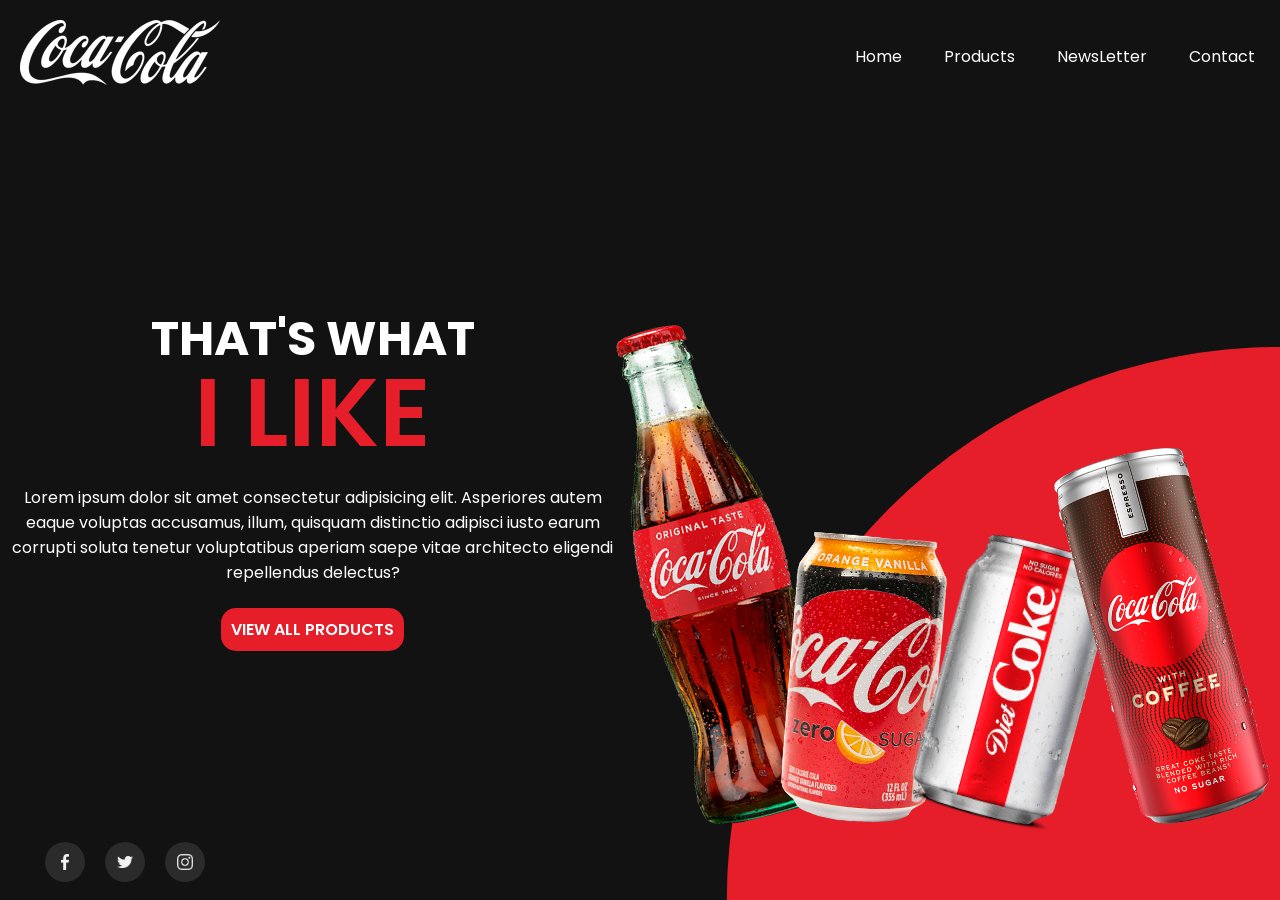
<file: index.html>
<!DOCTYPE html>
<html lang="en">

<head>
    <meta charset="UTF-8">
    <meta http-equiv="X-UA-Compatible" content="IE=edge">
    <meta name="viewport" content="width=device-width, initial-scale=1.0">
    <title>Coca-Cola / Landing Page</title>
    <link rel="stylesheet" href="style.css">
</head>

<body>
    <div class="box">
        

        <header>
            <div class="navbar">
                <div class="container ">
                    <div class="nav-header">
                        <img src="assets/img/logo.png" alt="Logoda Coca-Cola" />
                        <button class="nav-toggle" id="navToggle">
                            <i class="fas fa-bars"></i>
                        </button>
                    </div>

                    <nav>
                        <ul class="nav-links hidden" >
                            <li class="nav-link"><a href="#">Home</a></li>
                            <li class="nav-link"><a href="#">Products</a></li>
                            <li class="nav-link"><a href="#">NewsLetter</a></li>
                            <li class="nav-link"><a href="#"><span>Contact</span></a></li>
                        </ul>
                    </nav>
                </div>
            </div>
        </header>

        <main >
            <div class="circle"></div>
            <section class="iLike-main">
                    <div class="text-iLike-main">
                        <h2> that's what </h2>
                         <span>i like</span>
                        <p>Lorem ipsum dolor sit amet consectetur adipisicing elit. Asperiores autem eaque voluptas
                            accusamus, illum, quisquam distinctio adipisci iusto earum corrupti soluta tenetur
                            voluptatibus aperiam saepe vitae architecto eligendi repellendus delectus?</p>
                    </div>
                    <div class="button-iLike-main">
                        <a href="#" class=button-ilike-main>VIEW ALL PRODUCTS</a>
                    </div>
            </section>



            <section class="box-img-main">
                
                    <div class="img-box">
                        <img src="assets/img/cocacola1.png" class="imgs img1" alt="">
                        <img src="assets/img/cocacola2.png" class="imgs img2" alt="">
                        <img src="assets/img/cocacola3.png" class="imgs img3" alt="">
                        <img src="assets/img/cocacola4.png" class="imgs img4" alt="">
                    </div>
               
            </section>
        </main>

        <footer class="footer">
            <div class="box-footer">
                <button class="btn-footer">
                    <img src="assets/img/facebook.png" alt="iconFacebook" />
                </button>
                <button class="btn-footer">
                    <img src="assets/img/twitter.png" alt="iconFacebook" />
                </button>
                <button class="btn-footer">
                    <img src="assets/img/instagram.png" alt="iconFacebook" />
                </button>
            </div>
        </footer>
    </div>



    <script src="index.js"></script>

</body>

</html>
</file>
<file: style.css>
@import url('https://fonts.googleapis.com/css2?family=Poppins:wght@200;300;400;500;600;700;800;900&display=swap');
@import url("https://cdnjs.cloudflare.com/ajax/libs/font-awesome/5.15.3/css/all.min.css");

/*CLASSES GLOBAIS E AJUSTES GLOBAIS*/
:root {
  --background: #121212;
  --backround-menu: #121212f0;
  --text: #fff;
  --red: #e51e2a;
  --red-btn-footer: #a00f18;
}

* {
  margin: 0;
  padding: 0;
  box-sizing: border-box;
  font-family: 'Poppins', sans-serif;
}

body {
  background-color: var(--background);
  width: 100%;
  height: 100%;
}

header {
  width: 100%;
}

a {
  color: var(--text);
  text-decoration: none;
}

.hidden {
  display: none !important;
}

.fadeIn {
  animation: fadeIn .3s ease forwards;
}

.box {
  display: flex;
  flex-direction: column;
  justify-content: center;
  width: 100%;
}

.circle {
  top: 0;
  left: 0;
  width: 100%;
  height: 100%;
  background: var(--red);
  clip-path: circle(50% at bottom right);
  z-index: 0;
  position: fixed;
  display:none;
}

/*HEADER - NAVBAR*/
.container {
  display: flex;
  flex-direction: column;
  align-items: center;
  padding: 20px 20px;
  width: 100%;
}

.navbar {
  display: flex;
  justify-content: center;
  width: 100%;
}

.nav-header {
  display: flex;
  justify-content: space-between;
  align-items: center;
  width: 100%;
}

.nav-toggle {
  border: transparent;
  background: transparent;
  color: white;
  font-size: 1.5rem;
}

.nav-links {
  display: flex;
  flex-direction: column;
  justify-content: space-between;
  align-items: center;
  position: absolute;
  left: 0;
  width: 100%;
  margin-top: 20px;
  padding: 0 20px;
  background-color: var(--backround-menu);
  z-index: 2;

}

.nav-link {
  text-align: center;
  list-style: none;
  border-bottom: 1px solid var(--text);
  width: 100%;
  margin: 10px 0;
}

/*MAIN*/
main {
  display: flex;
  flex-direction: column;
  justify-content: start;
  align-items: center;
  width: 100vw;
  height: 100%;
}

main .iLike-main {
  display: flex;
  flex-direction: column;
  justify-content: center;
  align-items: center;
  flex: 1;
  width: 100%;
  padding: 10px;
  margin-top: 2em;
  z-index: 1;
}

.iLike-main .text-iLike-main {
  display: flex;
  flex-direction: column;
  text-align: center;
  margin-bottom: 2em;
}

h2 {
  color: var(--text);
  text-transform: uppercase;
  font-size: 2em;

}

.text-iLike-main span {
  text-transform: uppercase;
  color: var(--red);
  font-weight: 600;
  font-size: 4em;
}

p {
  color: #fff;
  text-align: center;
}

.button-ilike-main {
  background-color: #e51e2a;
  padding: 10px;
  border-radius: 15px;
  font-weight: 600;
}

.button-ilike-main:hover {
  background-color: white;
  color: #e51e2a;
  transition: 0.2s ease-in-out;
}

/*imagens*/
.box-img-main {
  display: flex;
  justify-content: center;
  flex: 1;
  width: 100%;
  padding: 40px 20px 0 20px;
}

.img-box {
  display: flex;
  justify-content: center;
  align-items: end;
  z-index: 1;
  padding: 40px;
  width: 100%;
  
  
}

.imgs {
  width: 100%;
  min-width: 60px;
}

.img1 {
  transform: rotate(-15deg);
}

.img2 {
  transform: rotate(5deg);
}

.img3 {
  transform: rotate(15deg);
}

.img4 {
  transform: rotate(-15deg);
}

/*FOOTER*/
.footer {
  display: flex;
  justify-content: center;
  align-items: center;
  width: 100vw;
  z-index: 1;
}

.footer .box-footer {
  display: flex;
  justify-content: center;
  align-items: center;
  width: 100%;
  padding: 10px;

}

.footer .box-footer .btn-footer {
  border: none;
  background-color: #2c2b2b;
  width: 40px;
  height: 40px;
  padding: 12px;
  border-radius: 50%;
  cursor: pointer;
  margin-left: 20px;
  transform: translate(0);
  transition: all .3s ease-in;
}

.box-footer .btn-footer img {
  width: 100%;
  height: 100%;
  object-fit: contain;
}

.footer .box-footer .btn-footer:hover,
.box-footer .btn-footer:active {
  background-color: var(--red-btn-footer);
  transform: translate(0, -12px);
}

@keyframes fadeIn {
  from {
    opacity: 0;
    transform: translate(0, -20px);
  }

  to {
    opacity: 1;
    transform: translate(0, 0)
  }
}

/*responsive*/

@media only screen and (min-width: 460px){

  .box-img-main {
        width: 70%;        
  }
  
}
@media only screen and (min-width: 900px) {

  .circle {
    display:flex;       
  }

  .container {
    flex-direction: row;
    justify-content: space-between;
  }

  .nav-toggle {
    display: none;
  }

  .nav-header {
    display: block;
  }

  .nav-links {
    flex-direction: row;
    position: relative;
    margin-top: 0;
    padding: 0;
    background-color: transparent;
  }

  .nav-link {
    display: inline-block;
    border-bottom: none;
    padding-left: 2em;
    margin: 0 5px;
    transition: all .2s ease-in;
  }

  .nav-link:hover {
    background: var(--red);
    padding: 10px;
    border-radius: 4px;
  }

  .hidden {
    display: flex !important;
  }

  /* MAIN*/
  main {
    display: flex;
    flex-direction: row;
    align-items: start;
    
  }

  main .iLike-main {
    margin-top: 0;
    height: 100%;
  }

  h2 {
    font-size: 3em;
  }

  .text-iLike-main span {
    font-size: 6em;
    margin-top: -35px;
  }


  /*IMAGENS*/
  .box-img-main {
    padding: 10px;
    justify-content: end;
    margin-right: 30px;
    width: 100%;
    height: 100%;
  }

  .img-box {

    padding: 0;
  }

  .img1, .img2, .img3, .img4 {
    width: 100%;
  }
  
  .footer .box-footer{
    justify-content: start;
    padding-left: 25px;
  }

}

@media only screen and (min-width: 1140px) {

    main {
        height: 80vh;
    }
 .box-img-main{
  margin-bottom: -79px;
 }
  .img1, .img2, .img3, .img4{
    width: 150px;
   
  }
}
</file>
